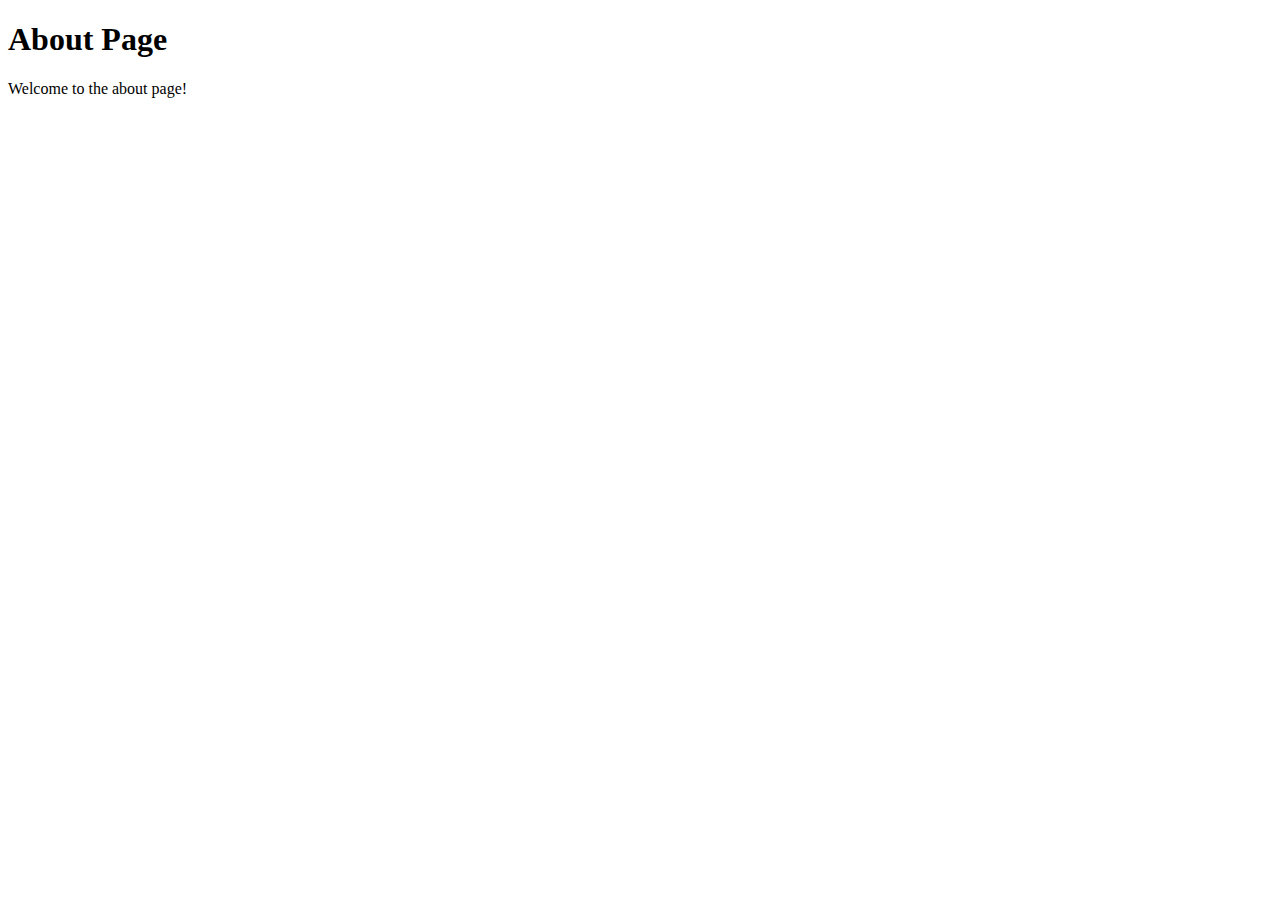
<file: about.html>
<!DOCTYPE html>
<html lang="en">
	<head>
		<meta charset="UTF-8" />
		<meta name="viewport" content="width=device-width, initial-scale=1.0" />
		<title>About</title>
	</head>
	<body>
		<h1>About Page</h1>
		<p>Welcome to the about page!</p>
	</body>
</html>
</file>
